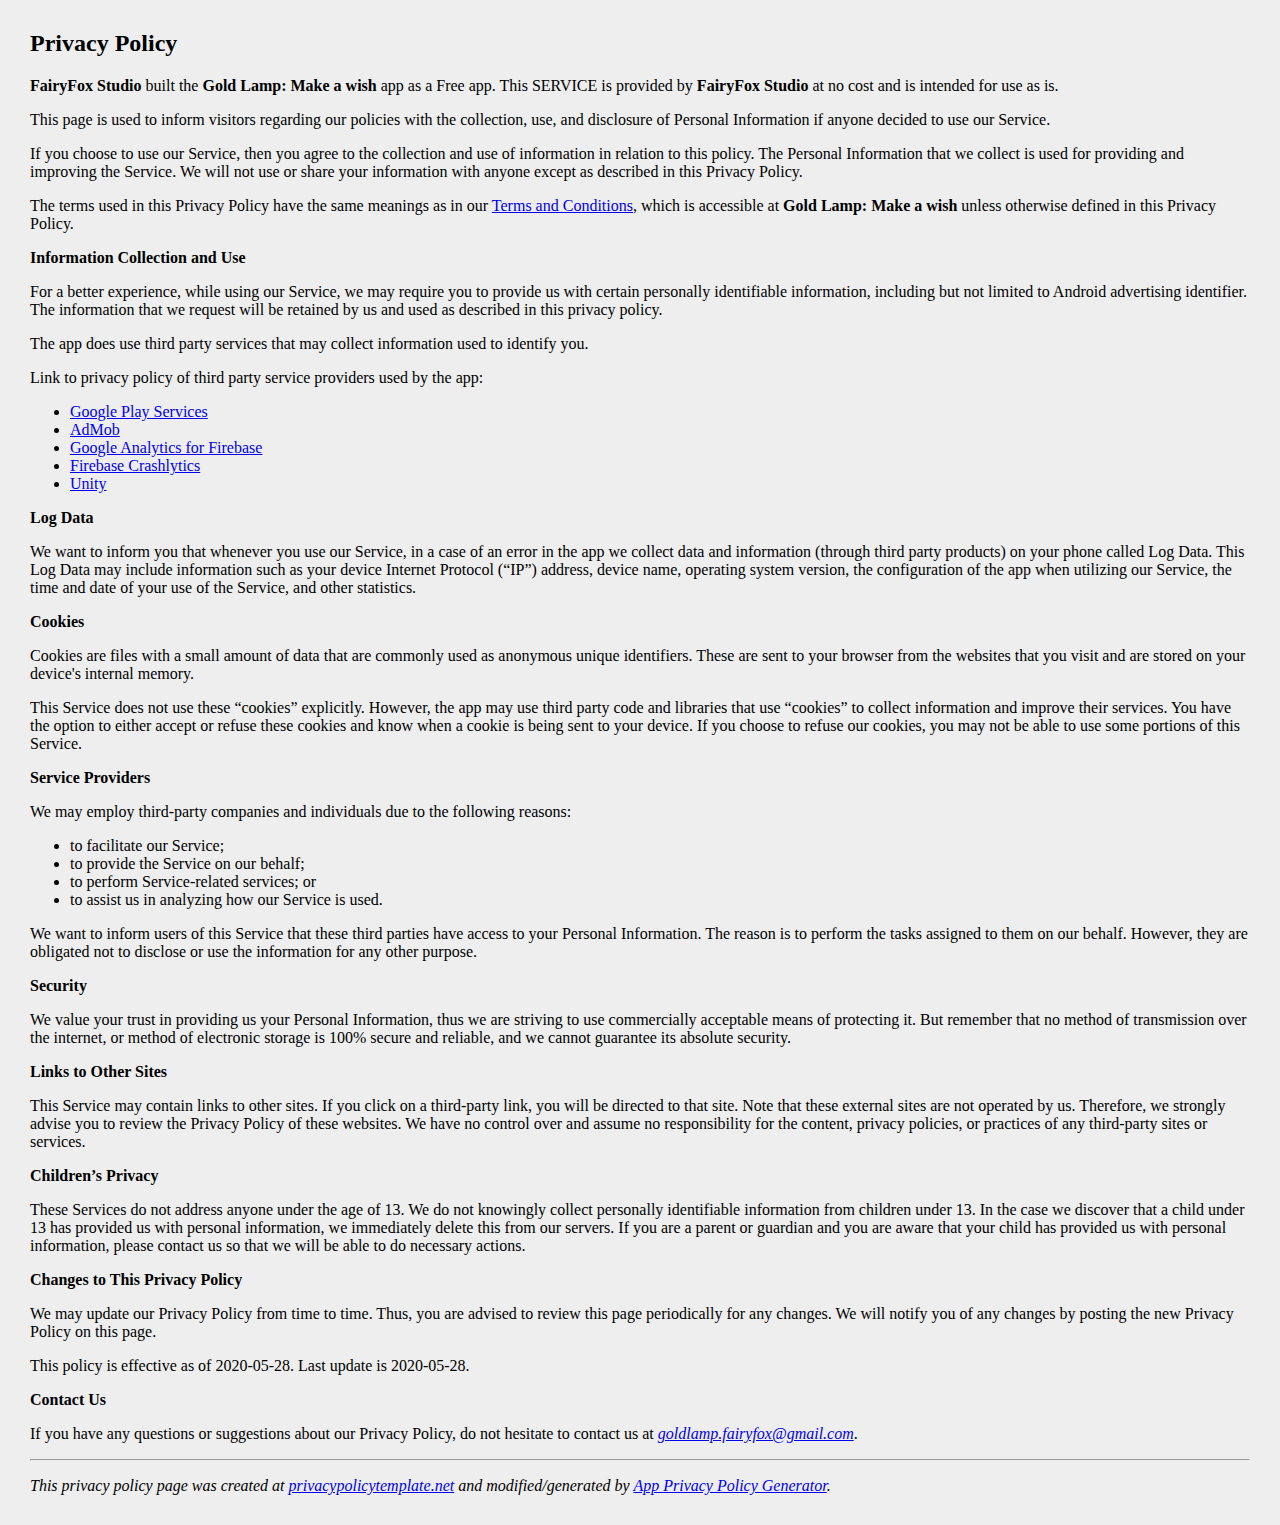
<file: privacy policy.html>
<!DOCTYPE html>
<html>
	<head>
		<meta charset = "utf-8">
		<meta name = "viewport" content = "width = device - width">
		<title>FairyFox Studio: Privacy Policy</title>
		<link rel = "stylesheet" type = "text/css" href = "styles.css">
	</head>
	<body>
		<header>
		</header>
		<main>
			<div>
				<strong><h2>Privacy Policy</h2></strong>
				<p>
					<b>FairyFox Studio</b> built the <b>Gold Lamp: Make a wish</b> app as	a Free app. 
					This SERVICE is provided by	<b>FairyFox Studio</b> at no cost and is intended for use as is.
                </p>
				<p>
					This page is used to inform visitors regarding our policies with the collection, use, 
					and disclosure of Personal Information if anyone decided to use our Service.
                </p>
				<p>
					If you choose to use our Service, then you agree to the collection and use of information in relation to this policy. 
					The Personal Information that we collect is used for providing and improving the Service. 
					We will not use or share your information with anyone except as described in this Privacy Policy.
                </p>
				<p>
					The terms used in this Privacy Policy have the same meanings as in our <a href="https://fairyfoxstudio.github.io/terms & conditions.html" target="_blank">Terms and Conditions</a>, which is accessible at
					<b>Gold Lamp: Make a wish</b> unless otherwise defined in this Privacy Policy.
                </p>
				<p>
					<strong>Information Collection and Use</strong>
				</p>
				<p>
					For a better experience, while using our Service, we may require you to provide us with certain personally
					identifiable information, including but not limited to Android advertising identifier. The information that
					we request will be retained by us and used as described in this privacy policy.
                </p>
				<div>
					<p>
						The app does use third party services that may collect information used to identify you.
					</p>
					<p>
						Link to privacy policy of third party service providers used by the app:
					</p>
					<ul>
						<li><a href="https://www.google.com/policies/privacy/" target="_blank">Google Play Services</a></li>
						<li><a href="https://support.google.com/admob/answer/6128543?hl=en" target="_blank">AdMob</a></li>
						<li><a href="https://firebase.google.com/policies/analytics" target="_blank">Google Analytics for Firebase</a></li>
						<li><a href="https://firebase.google.com/support/privacy/" target="_blank">Firebase Crashlytics</a></li>
						<li><a href="https://unity3d.com/legal/privacy-policy" target="_blank">Unity</a></li>
					</ul>
				</div>
				<p>
					<strong>Log Data</strong>
				</p>
				<p>
					We want to inform you that whenever you use our Service, in a case of an error in the app
					we collect data and information (through third party products) on your phone called Log Data. 
					This Log Data may include information such as your device Internet Protocol (“IP”) address, device name, operating system version, 
					the configuration of the app when utilizing our Service, the time and date of your use of the Service, and other statistics.
				</p>
				<p>
					<strong>Cookies</strong>
				</p>
				<p>
					Cookies are files with a small amount of data that are commonly used as anonymous unique identifiers. 
					These are sent to your browser from the websites that you visit and are stored on your device's internal memory.
               	</p>
				<p>
					This Service does not use these “cookies” explicitly. However, the app may use third party code and libraries that use “cookies” 
					to collect information and improve their services. You have the option to either accept or refuse these cookies and know 
					when a cookie is being sent to your device. If you choose to refuse our cookies, you may not be able to use some portions of this Service.
                </p>
				<p>
					<strong>Service Providers</strong>
				</p>
				<p>
					We may employ third-party companies and
					individuals due to the following reasons:
                </p>
				<ul>
					<li>to facilitate our Service;</li>
					<li>to provide the Service on our behalf;</li>
					<li>to perform Service-related services; or</li>
					<li>to assist us in analyzing how our Service is used.</li>
				</ul>
				<p>
					We want to inform users of this Service that these third parties have access to your Personal Information. 
					The reason is to perform the tasks assigned to them on our behalf. However, they are obligated not to disclose or use the information for any other purpose.
                </p>
				<p>
					<strong>Security</strong></p>
				<p>
					We value your trust in providing us your Personal Information, thus we are striving to use commercially acceptable means of protecting it. 
					But remember that no method of transmission over the internet, or method of electronic storage is 100% secure and reliable, and we cannot
					guarantee its absolute security.
                </p>
				<p>
					<strong>Links to Other Sites</strong></p>
				<p>
					This Service may contain links to other sites. If you click on a third-party link, you will be directed to that site. 
					Note that these external sites are not operated by us. Therefore, we strongly advise you to review the Privacy Policy of these websites. 
					We have no control over and assume no responsibility for the content, privacy policies, or practices of any third-party sites or services.
                </p>
				<p>
					<strong>Children’s Privacy</strong></p>
				<p>
					These Services do not address anyone under the age of 13. We do not knowingly collect personally identifiable information from children under 13. 
					In the case we discover that a child under 13 has provided us with personal information, we immediately delete this from our servers. 
					If you are a parent or guardian and you are aware that your child has provided us with personal information, please contact us so that we will be able to do necessary actions.
                </p>
				<p>
					<strong>Changes to This Privacy Policy</strong>
				</p>
				<p>
					We may update our Privacy Policy from time to time. Thus, you are advised to review this page periodically for any changes. 
					We will notify you of any changes by posting the new Privacy Policy on this page.
                </p>
				<p>
					This policy is effective as of 2020-05-28. Last update is 2020-05-28.
				</p>
				<p>
					<strong>Contact Us</strong>
				</p>
				<p>
					If you have any questions or suggestions about our Privacy Policy, do not hesitate to contact us at <i><a href="mailto:goldlamp.fairyfox@gmail.com">goldlamp.fairyfox@gmail.com</a></i>.
                </p>
				<hr />
				<p>
					<address>
						This privacy policy page was created at <a href="https://privacypolicytemplate.net" target="_blank">privacypolicytemplate.net</a> 
						and modified/generated by <a href="https://app-privacy-policy-generator.firebaseapp.com/" target="_blank">App Privacy Policy Generator</a>.
					</address>
				</p>
			</div>
		</main>
		<footer></footer>
	</body>
</html>
</file>
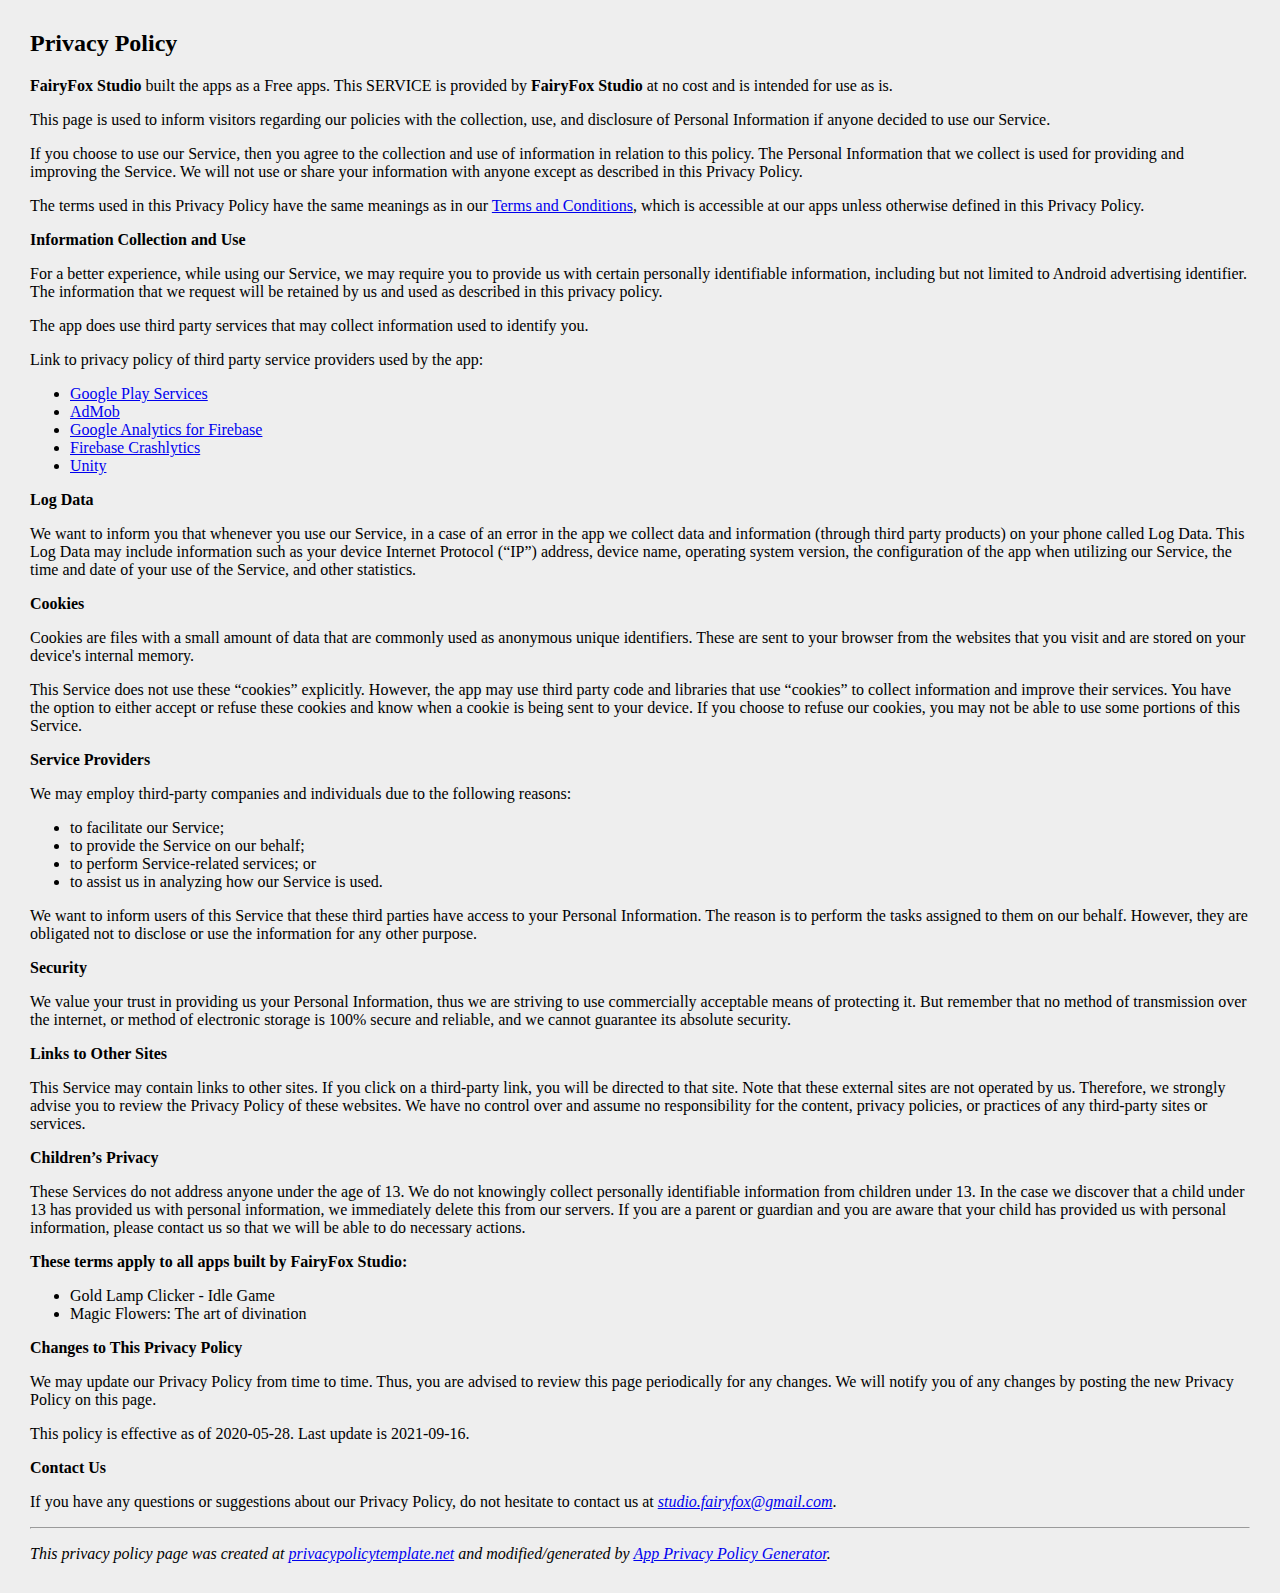
<file: privacy_policy.html>
<!DOCTYPE html>
<html>
	<head>
		<meta charset = "utf-8">
		<meta name = "viewport" content = "width = device - width">
		<title>FairyFox Studio: Privacy Policy</title>
		<link rel = "stylesheet" type = "text/css" href = "styles.css">
	</head>
	<body>
		<header>
		</header>
		<main>
			<div>
				<strong><h2>Privacy Policy</h2></strong>
				<p>
					<b>FairyFox Studio</b> built the apps as	a Free apps. 
					This SERVICE is provided by	<b>FairyFox Studio</b> at no cost and is intended for use as is.
                </p>					
				<p>
					This page is used to inform visitors regarding our policies with the collection, use, 
					and disclosure of Personal Information if anyone decided to use our Service.
                </p>
				<p>
					If you choose to use our Service, then you agree to the collection and use of information in relation to this policy. 
					The Personal Information that we collect is used for providing and improving the Service. 
					We will not use or share your information with anyone except as described in this Privacy Policy.
                </p>
				<p>
					The terms used in this Privacy Policy have the same meanings as in our <a href="https://fairyfoxstudio.github.io/terms&conditions.html" target="_blank">Terms and Conditions</a>, which is accessible at
					our apps unless otherwise defined in this Privacy Policy.
                </p>
				<p>
					<strong>Information Collection and Use</strong>
				</p>
				<p>
					For a better experience, while using our Service, we may require you to provide us with certain personally
					identifiable information, including but not limited to Android advertising identifier. The information that
					we request will be retained by us and used as described in this privacy policy.
                </p>
				<div>
					<p>
						The app does use third party services that may collect information used to identify you.
					</p>
					<p>
						Link to privacy policy of third party service providers used by the app:
					</p>
					<ul>
						<li><a href="https://www.google.com/policies/privacy/" target="_blank">Google Play Services</a></li>
						<li><a href="https://support.google.com/admob/answer/6128543?hl=en" target="_blank">AdMob</a></li>
						<li><a href="https://firebase.google.com/policies/analytics" target="_blank">Google Analytics for Firebase</a></li>
						<li><a href="https://firebase.google.com/support/privacy/" target="_blank">Firebase Crashlytics</a></li>
						<li><a href="https://unity3d.com/legal/privacy-policy" target="_blank">Unity</a></li>
					</ul>
				</div>
				<p>
					<strong>Log Data</strong>
				</p>
				<p>
					We want to inform you that whenever you use our Service, in a case of an error in the app
					we collect data and information (through third party products) on your phone called Log Data. 
					This Log Data may include information such as your device Internet Protocol (“IP”) address, device name, operating system version, 
					the configuration of the app when utilizing our Service, the time and date of your use of the Service, and other statistics.
				</p>
				<p>
					<strong>Cookies</strong>
				</p>
				<p>
					Cookies are files with a small amount of data that are commonly used as anonymous unique identifiers. 
					These are sent to your browser from the websites that you visit and are stored on your device's internal memory.
               	</p>
				<p>
					This Service does not use these “cookies” explicitly. However, the app may use third party code and libraries that use “cookies” 
					to collect information and improve their services. You have the option to either accept or refuse these cookies and know 
					when a cookie is being sent to your device. If you choose to refuse our cookies, you may not be able to use some portions of this Service.
                </p>
				<p>
					<strong>Service Providers</strong>
				</p>
				<p>
					We may employ third-party companies and
					individuals due to the following reasons:
                </p>
				<ul>
					<li>to facilitate our Service;</li>
					<li>to provide the Service on our behalf;</li>
					<li>to perform Service-related services; or</li>
					<li>to assist us in analyzing how our Service is used.</li>
				</ul>
				<p>
					We want to inform users of this Service that these third parties have access to your Personal Information. 
					The reason is to perform the tasks assigned to them on our behalf. However, they are obligated not to disclose or use the information for any other purpose.
                </p>
				<p>
					<strong>Security</strong></p>
				<p>
					We value your trust in providing us your Personal Information, thus we are striving to use commercially acceptable means of protecting it. 
					But remember that no method of transmission over the internet, or method of electronic storage is 100% secure and reliable, and we cannot
					guarantee its absolute security.
                </p>
				<p>
					<strong>Links to Other Sites</strong></p>
				<p>
					This Service may contain links to other sites. If you click on a third-party link, you will be directed to that site. 
					Note that these external sites are not operated by us. Therefore, we strongly advise you to review the Privacy Policy of these websites. 
					We have no control over and assume no responsibility for the content, privacy policies, or practices of any third-party sites or services.
                </p>
				<p>
					<strong>Children’s Privacy</strong></p>
				<p>
					These Services do not address anyone under the age of 13. We do not knowingly collect personally identifiable information from children under 13. 
					In the case we discover that a child under 13 has provided us with personal information, we immediately delete this from our servers. 
					If you are a parent or guardian and you are aware that your child has provided us with personal information, please contact us so that we will be able to do necessary actions.
                </p>
				<p>	<b>These terms apply to all apps built by FairyFox Studio:</b>			
					<ul>
						<li>Gold Lamp Clicker - Idle Game</li>
						<li>Magic Flowers: The art of divination</li>
				</p>	</ul>
				<p>
					<strong>Changes to This Privacy Policy</strong>
				</p>
				<p>
					We may update our Privacy Policy from time to time. Thus, you are advised to review this page periodically for any changes. 
					We will notify you of any changes by posting the new Privacy Policy on this page.
                </p>
				<p>
					This policy is effective as of 2020-05-28. Last update is 2021-09-16.
				</p>
				<p>
					<strong>Contact Us</strong>
				</p>
				<p>
					If you have any questions or suggestions about our Privacy Policy, do not hesitate to contact us at <i><a href="mailto:studio.fairyfox@gmail.com">studio.fairyfox@gmail.com</a></i>.
                </p>
				<hr />
				<p>
					<address>
						This privacy policy page was created at <a href="https://privacypolicytemplate.net" target="_blank">privacypolicytemplate.net</a> 
						and modified/generated by <a href="https://app-privacy-policy-generator.firebaseapp.com/" target="_blank">App Privacy Policy Generator</a>.
					</address>
				</p>
			</div>
		</main>
		<footer></footer>
	</body>
</html>
</file>
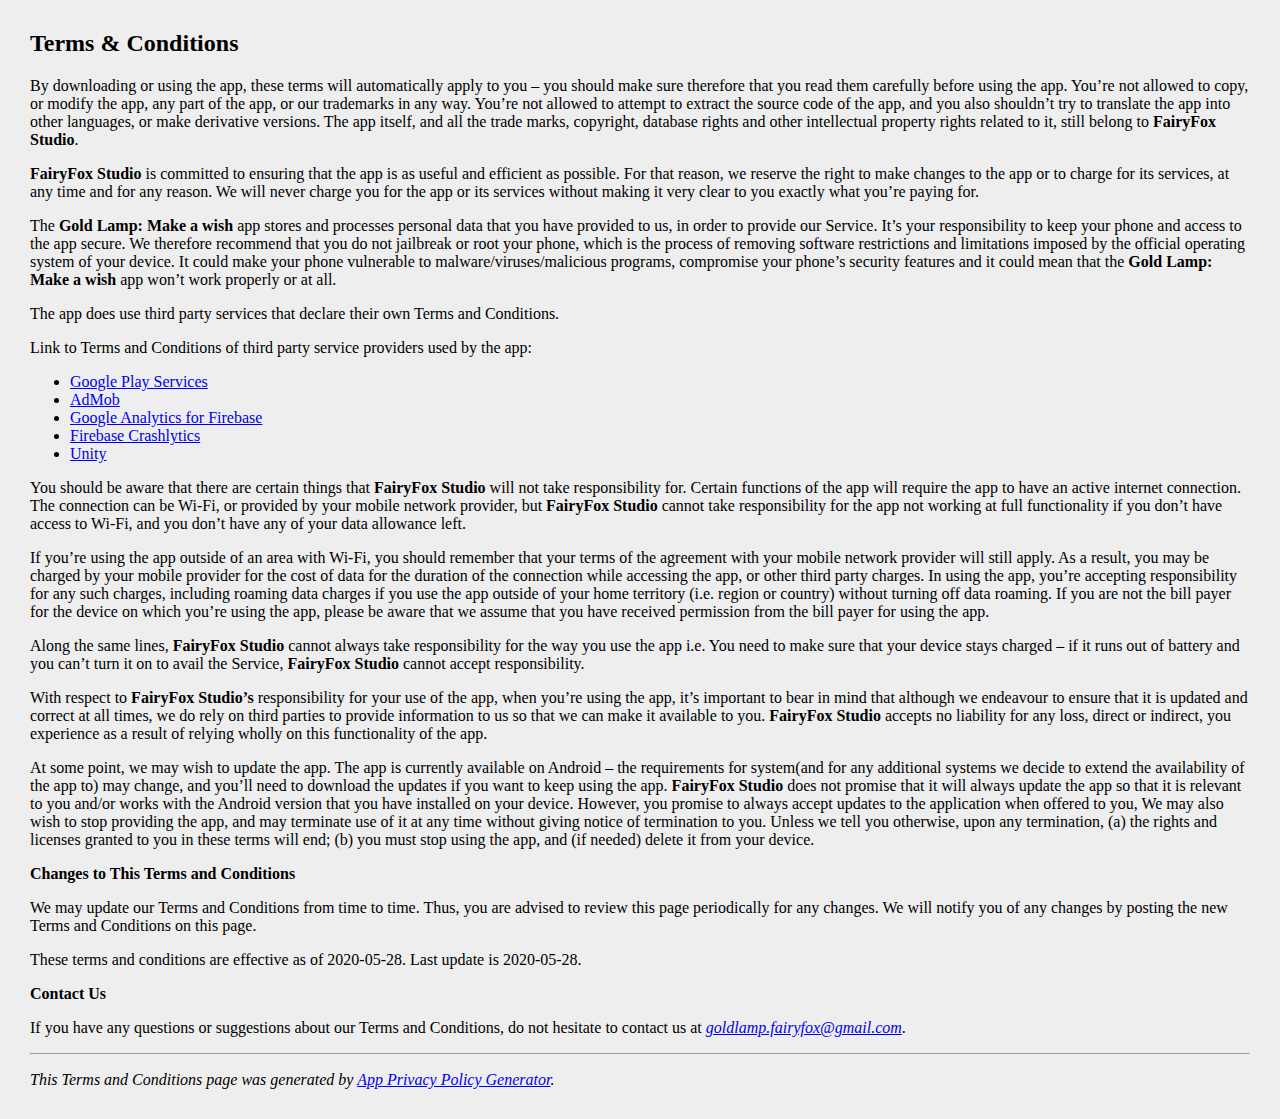
<file: terms & conditions.html>
<!DOCTYPE html>
<html>
	<head>
		<meta charset = "utf-8">
		<meta name = "viewport" content = "width = device - width">
		<title>FairyFox Studio: Terms &amp; Conditions</title>
		<link rel = "stylesheet" type = "text/css" href = "styles.css">
	</head>
	<body>
		<header>
		</header>
		<main>
			<div>
				<strong><h2>Terms &amp; Conditions</h2></strong>
				<p>
					By downloading or using the app, these terms will automatically apply to you – you should make sure therefore that you read them carefully before using the app. 
					You’re not allowed to copy, or modify the app, any part of the app, or our trademarks in any way. You’re not allowed to attempt to extract the source code of the app, 
					and you also shouldn’t try to translate the app into other languages, or make derivative versions. The app itself, and all the trade marks, copyright,
					database rights and other intellectual property rights related to it, still belong to <b>FairyFox Studio</b>.
                </p>
				<p>
					<b>FairyFox Studio</b> is committed to ensuring that the app is as useful and efficient as possible. For that reason, we reserve the right to make changes to the app 
					or to charge for its services, at any time and for any reason. We will never charge you for the app or its services without making it very clear to you exactly what you’re paying for.
                </p>
				<p>
					The <b>Gold Lamp: Make a wish</b> app stores and processes personal data that you have provided to us, in order to provide our Service. 
					It’s your responsibility to keep your phone and access to the app secure. We therefore recommend that you do not jailbreak or root your phone, 
					which is the process of removing software restrictions and limitations imposed by the official operating system of your device. It could make your
					phone vulnerable to malware/viruses/malicious programs, compromise your phone’s security features and it could mean that the <b>Gold Lamp: Make a wish</b> app won’t work properly or at all.
                </p>
				<div>
				<p>
					The app does use third party services that declare their own Terms and Conditions.
				</p>
				<p>
					Link to Terms and Conditions of third party service providers used by the app:
					</p>
					<ul>
						<li><a href="https://www.google.com/policies/privacy/" target="_blank">Google Play Services</a></li>
						<li><a href="https://support.google.com/admob/answer/6128543?hl=en" target="_blank">AdMob</a></li>
						<li><a href="https://firebase.google.com/policies/analytics" target="_blank">Google Analytics for Firebase</a></li>
						<li><a href="https://firebase.google.com/support/privacy/" target="_blank">Firebase Crashlytics</a></li>
						<li><a href="https://unity3d.com/legal/privacy-policy" target="_blank">Unity</a></li>
					</ul>
				</div>
				<p>
					You should be aware that there are certain things that <b>FairyFox Studio</b> will not take responsibility for. Certain functions of the app will require the app to have an active internet connection. 
					The connection can be Wi-Fi, or provided by your mobile network provider, but <b>FairyFox Studio</b> cannot take responsibility for the app not working at full functionality if you don’t have access
					to Wi-Fi, and you don’t have any of your data allowance left.
				</p>
				<p>
					If you’re using the app outside of an area with Wi-Fi, you should remember that your terms of the agreement with your mobile network provider will still apply. 
					As a result, you may be charged by your mobile provider for the cost of data for the duration of the connection while accessing the app, or other third party charges. 
					In using the app, you’re accepting responsibility for any such charges, including roaming data charges if you use the app outside of your home territory 
					(i.e. region or country) without turning off data roaming. If you are not the bill payer for the device on which you’re using the app, please be aware that we assume that you have
					received permission from the bill payer for using the app.
				</p>
				<p>
					Along the same lines, <b>FairyFox Studio</b> cannot always take responsibility for the way you use the app i.e. You need to make sure that your device stays charged – if it runs out of
					battery and you can’t turn it on to avail the Service, <b>FairyFox Studio</b> cannot accept responsibility.
				</p>
				<p>
					With respect to <b>FairyFox Studio’s</b> responsibility for your use of the app, when you’re using the app, it’s important to bear in mind that although we endeavour to ensure that it is
					updated and correct at all times, we do rely on third parties to provide information to us so that we can make it available to you. <b>FairyFox Studio</b> accepts no liability for any
					loss, direct or indirect, you experience as a result of relying wholly on this functionality of the app.
				</p>
				<p>
					At some point, we may wish to update the app. The app is currently available on Android – the requirements for system(and for any additional systems we decide to extend 
					the availability of the app to) may change, and you’ll need to download the updates if you want to keep using the app. <b>FairyFox Studio</b> does not promise that it will always 
					update the app so that it is relevant to you and/or works with the Android version that you have installed on your device. However, you promise to always accept updates 
					to the application when offered to you, We may also wish to stop providing the app, and may terminate use of it at any time without giving notice of termination to you.
					Unless we tell you otherwise, upon any termination, (a) the rights and licenses granted to you in these terms will end; (b) you must stop using the app, and (if needed) delete it
					from your device.
				</p>
				<p>
					<strong>Changes to This Terms and Conditions</strong>
				</p>
				<p>
					We may update our Terms and Conditions from time to time. Thus, you are advised to review this page periodically for any changes. 
					We will notify you of any changes by posting the new Terms and Conditions on this page.
                </p>
				<p>
					These terms and conditions are effective as of 2020-05-28. Last update is 2020-05-28.
				</p>
				<p>
					<strong>Contact Us</strong>
				</p>
				<p>
					If you have any questions or suggestions about our Terms and Conditions, do not hesitate to contact us at <i><a href="mailto:goldlamp.fairyfox@gmail.com">goldlamp.fairyfox@gmail.com</a></i>.
                		</p>
				<hr />
				<p>
					<address>
						This Terms and Conditions page was generated by <a href="https://app-privacy-policy-generator.firebaseapp.com/" target="_blank">App Privacy Policy Generator</a>.
					</address>
				</p>
			</div>
		</main>
		<footer></footer>
	</body>
</html>
</file>
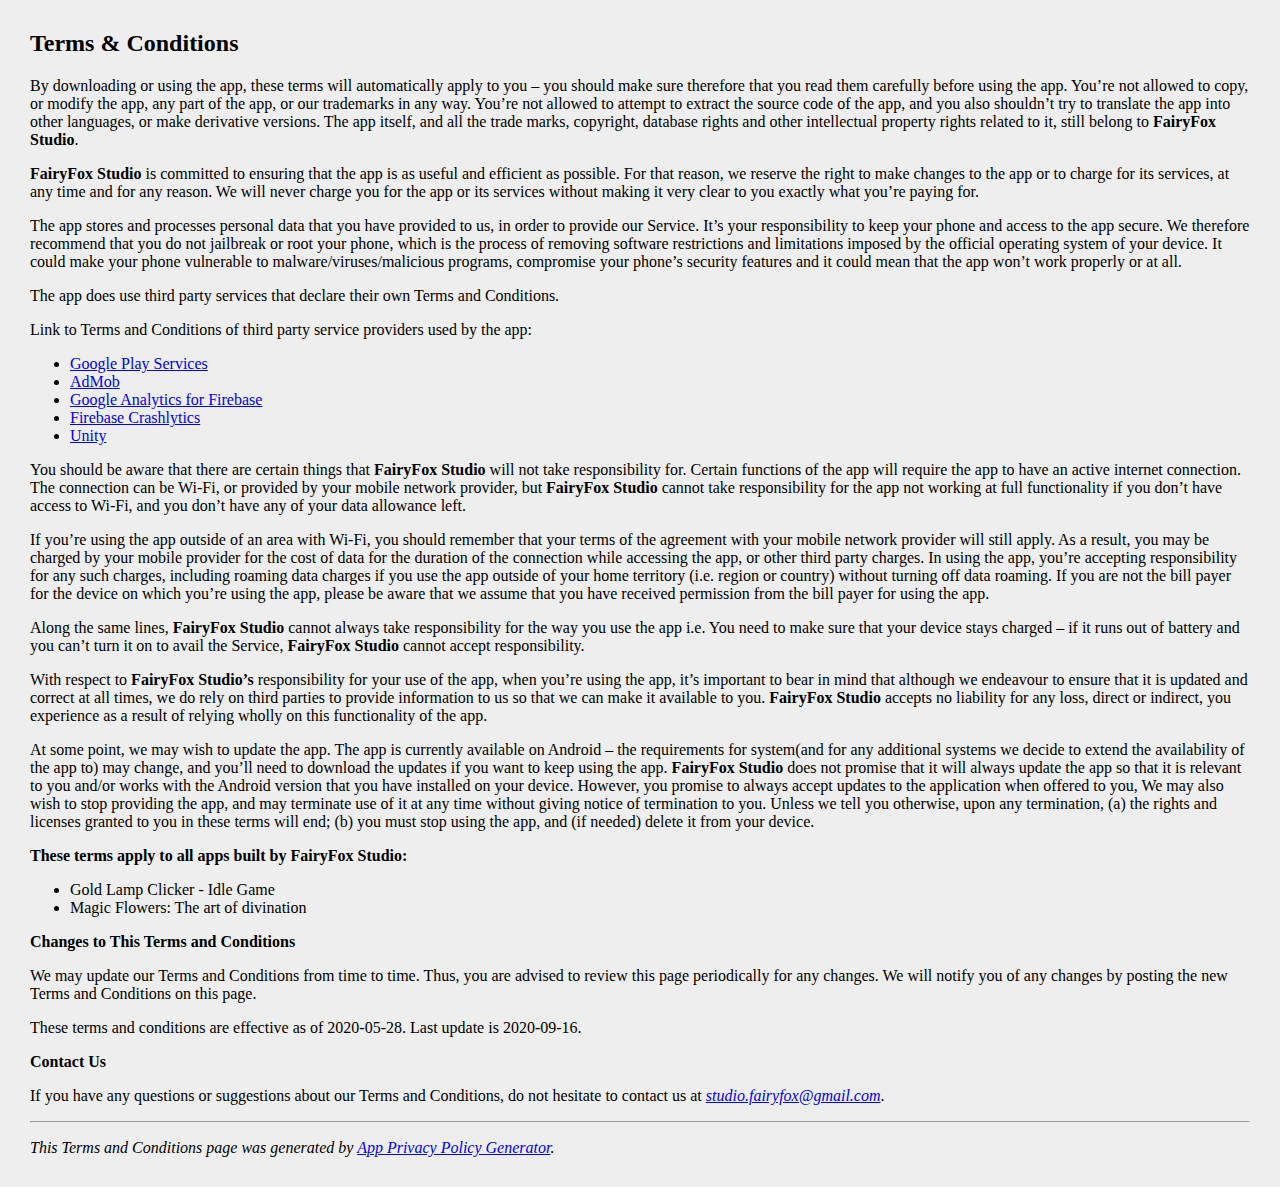
<file: terms&conditions.html>
<!DOCTYPE html>
<html>
	<head>
		<meta charset = "utf-8">
		<meta name = "viewport" content = "width = device - width">
		<title>FairyFox Studio: Terms &amp; Conditions</title>
		<link rel = "stylesheet" type = "text/css" href = "styles.css">
	</head>
	<body>
		<header>
		</header>
		<main>
			<div>
				<strong><h2>Terms &amp; Conditions</h2></strong>
				<p>
					By downloading or using the app, these terms will automatically apply to you – you should make sure therefore that you read them carefully before using the app. 
					You’re not allowed to copy, or modify the app, any part of the app, or our trademarks in any way. You’re not allowed to attempt to extract the source code of the app, 
					and you also shouldn’t try to translate the app into other languages, or make derivative versions. The app itself, and all the trade marks, copyright,
					database rights and other intellectual property rights related to it, still belong to <b>FairyFox Studio</b>.
                </p>
					
				<p>
					<b>FairyFox Studio</b> is committed to ensuring that the app is as useful and efficient as possible. For that reason, we reserve the right to make changes to the app 
					or to charge for its services, at any time and for any reason. We will never charge you for the app or its services without making it very clear to you exactly what you’re paying for.
                </p>
				<p>
					The app stores and processes personal data that you have provided to us, in order to provide our Service. 
					It’s your responsibility to keep your phone and access to the app secure. We therefore recommend that you do not jailbreak or root your phone, 
					which is the process of removing software restrictions and limitations imposed by the official operating system of your device. It could make your
					phone vulnerable to malware/viruses/malicious programs, compromise your phone’s security features and it could mean that the app won’t work properly or at all.
                </p>
				<div>
				<p>
					The app does use third party services that declare their own Terms and Conditions.
				</p>
				<p>
					Link to Terms and Conditions of third party service providers used by the app:
					</p>
					<ul>
						<li><a href="https://www.google.com/policies/privacy/" target="_blank">Google Play Services</a></li>
						<li><a href="https://support.google.com/admob/answer/6128543?hl=en" target="_blank">AdMob</a></li>
						<li><a href="https://firebase.google.com/policies/analytics" target="_blank">Google Analytics for Firebase</a></li>
						<li><a href="https://firebase.google.com/support/privacy/" target="_blank">Firebase Crashlytics</a></li>
						<li><a href="https://unity3d.com/legal/privacy-policy" target="_blank">Unity</a></li>
					</ul>
				</div>
				<p>
					You should be aware that there are certain things that <b>FairyFox Studio</b> will not take responsibility for. Certain functions of the app will require the app to have an active internet connection. 
					The connection can be Wi-Fi, or provided by your mobile network provider, but <b>FairyFox Studio</b> cannot take responsibility for the app not working at full functionality if you don’t have access
					to Wi-Fi, and you don’t have any of your data allowance left.
				</p>
				<p>
					If you’re using the app outside of an area with Wi-Fi, you should remember that your terms of the agreement with your mobile network provider will still apply. 
					As a result, you may be charged by your mobile provider for the cost of data for the duration of the connection while accessing the app, or other third party charges. 
					In using the app, you’re accepting responsibility for any such charges, including roaming data charges if you use the app outside of your home territory 
					(i.e. region or country) without turning off data roaming. If you are not the bill payer for the device on which you’re using the app, please be aware that we assume that you have
					received permission from the bill payer for using the app.
				</p>
				<p>
					Along the same lines, <b>FairyFox Studio</b> cannot always take responsibility for the way you use the app i.e. You need to make sure that your device stays charged – if it runs out of
					battery and you can’t turn it on to avail the Service, <b>FairyFox Studio</b> cannot accept responsibility.
				</p>
				<p>
					With respect to <b>FairyFox Studio’s</b> responsibility for your use of the app, when you’re using the app, it’s important to bear in mind that although we endeavour to ensure that it is
					updated and correct at all times, we do rely on third parties to provide information to us so that we can make it available to you. <b>FairyFox Studio</b> accepts no liability for any
					loss, direct or indirect, you experience as a result of relying wholly on this functionality of the app.
				</p>
				<p>
					At some point, we may wish to update the app. The app is currently available on Android – the requirements for system(and for any additional systems we decide to extend 
					the availability of the app to) may change, and you’ll need to download the updates if you want to keep using the app. <b>FairyFox Studio</b> does not promise that it will always 
					update the app so that it is relevant to you and/or works with the Android version that you have installed on your device. However, you promise to always accept updates 
					to the application when offered to you, We may also wish to stop providing the app, and may terminate use of it at any time without giving notice of termination to you.
					Unless we tell you otherwise, upon any termination, (a) the rights and licenses granted to you in these terms will end; (b) you must stop using the app, and (if needed) delete it
					from your device.
				</p>
				<p>	<b>These terms apply to all apps built by FairyFox Studio:</b>			
					<ul>
						<li>Gold Lamp Clicker - Idle Game</li>
						<li>Magic Flowers: The art of divination</li>
				</p>	</ul>
				<p>	<strong>Changes to This Terms and Conditions</strong>
				</p>
				<p>
					We may update our Terms and Conditions from time to time. Thus, you are advised to review this page periodically for any changes. 
					We will notify you of any changes by posting the new Terms and Conditions on this page.
                </p>
				<p>
					These terms and conditions are effective as of 2020-05-28. Last update is 2020-09-16.
				</p>
				<p>
					<strong>Contact Us</strong>
				</p>
				<p>
					If you have any questions or suggestions about our Terms and Conditions, do not hesitate to contact us at <i><a href="mailto:studio.fairyfox@gmail.com">studio.fairyfox@gmail.com</a></i>.
                		</p>
				<hr />
				<p>
					<address>
						This Terms and Conditions page was generated by <a href="https://app-privacy-policy-generator.firebaseapp.com/" target="_blank">App Privacy Policy Generator</a>.
					</address>
				</p>
			</div>
		</main>
		<footer></footer>
	</body>
</html>
</file>
<file: styles.css>
@font-face {
	font-family: 'Lora';
	src: url ('fonts/Lora-Regular.ttf');
}

body {
	background-color: #eeeeee; font-family: 'Lora'; margin: 30px;
}
</file>
